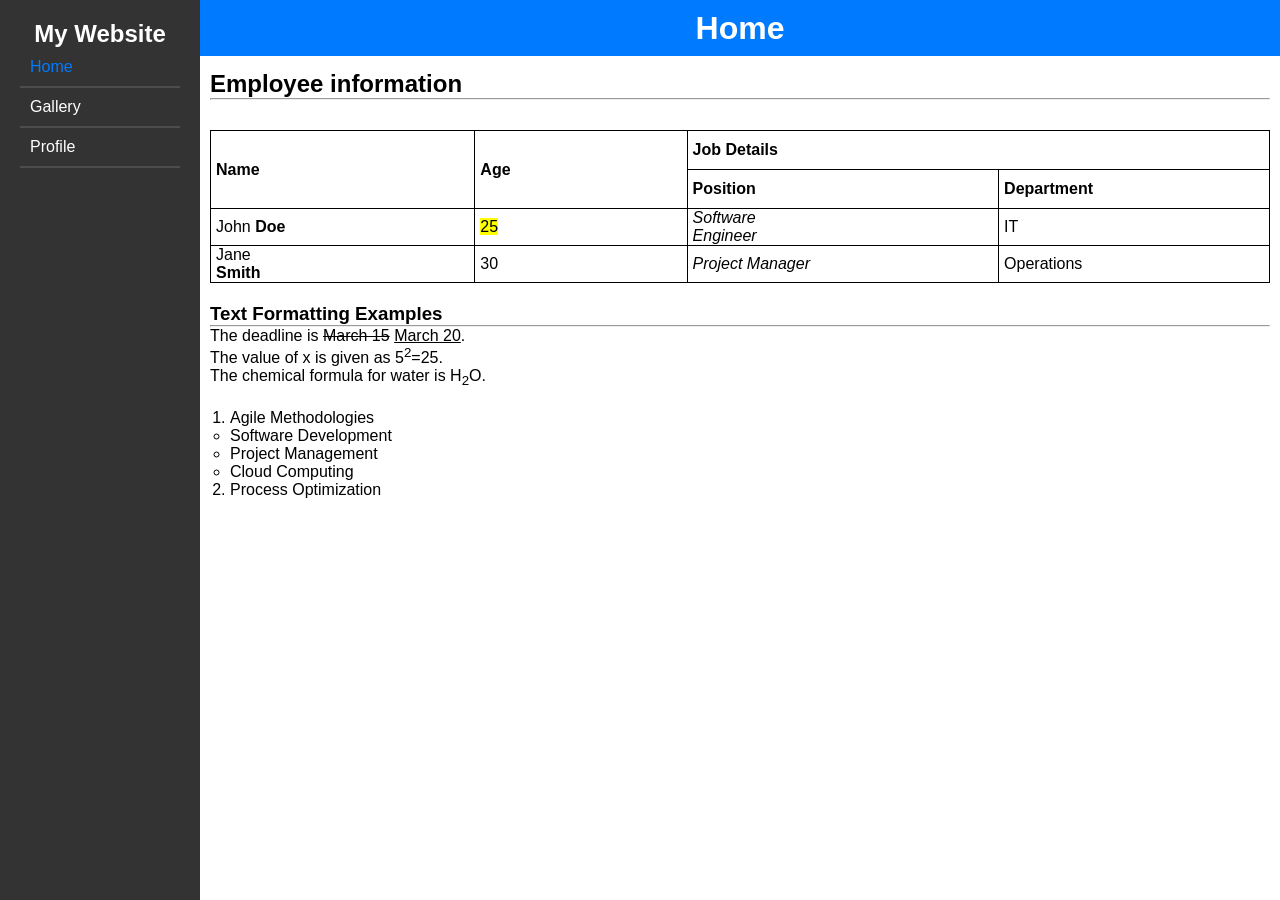
<file: index.html>
<!DOCTYPE html>
<html lang="en">
<head>
    <meta charset="UTF-8">
    <meta name="viewport" content="width=!, initial-scale=1.0">
    <link rel="stylesheet" href="assignment.css">
    <title>Assignments</title>
</head>
<body>
    <aside class="sidebar">
        <h2>My Website</h2>
        <ul>
            <li class="active"><a href="index.html">Home</a></li><hr>
            <li><a href="Gallery.html">Gallery</a></li><hr>
            <li><a href="Profile.html">Profile</a></li><hr>
        </ul>
    </aside>
    <header class="topbar" role="banner">
        <h1>Home</h1>
    </header>
    <div class="content">
        <h2>Employee information</h2>
        <hr>
        <table>
            <tr>
                <th rowspan="2">Name</th>
                <th rowspan="2">Age</th>
                <th colspan="2">Job Details</th>
            </tr>
            <tr>
                <th>Position</th>
                <th>Department</th>
            </tr>
            <tr>
                <td>John <b>Doe</b></td>
                <td> <mark>25</mark></td>
                <td><i>Software Engineer</i></td>
                <td>IT</td>
            </tr>
            <tr>
                <td>Jane <b>Smith</b></td>
                <td>30</td>
                <td> <i>Project Manager</i></td>
                <td>Operations</td>
            </tr>
        </table>
        <h3>Text Formatting Examples</h3>
        <hr id="sp">
        <p>The deadline is <del>March 15</del> <u>March 20</u>.
        <br>The value of x is given as 5<sup>2</sup>=25.
        <br>The chemical formula for water is H<sub>2</sub>O.</p>

        <ol>
            <li>Agile Methodologies</li>
        </ol>
        <ul>
            <li>Software Development</li>
            <li>Project Management</li>
            <li>Cloud Computing</li>
        </ul>
        <ol start="2">
            <li>Process Optimization</li>
        </ol>
    </div>
    </div>
</body>

</html>
</file>
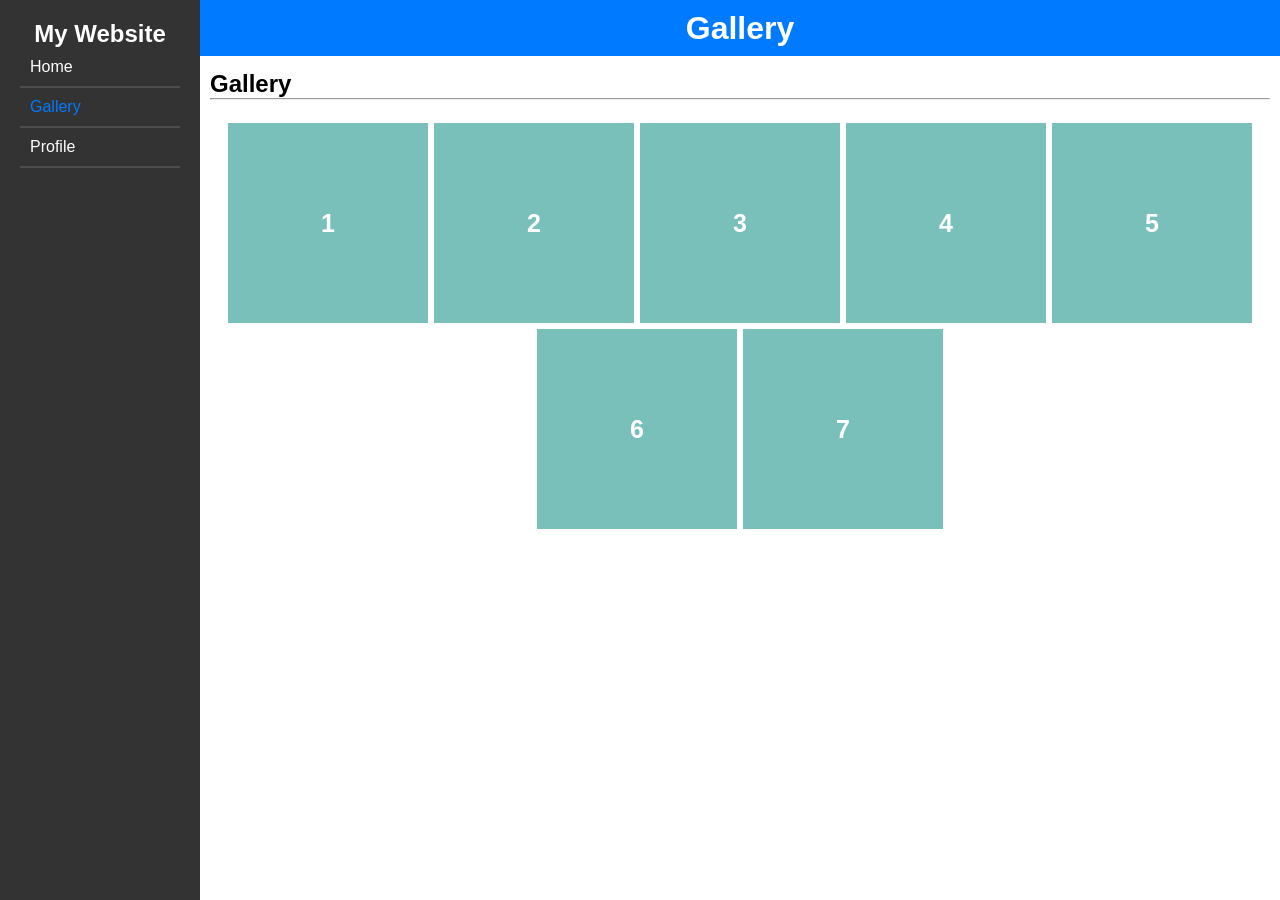
<file: Gallery.html>
<!DOCTYPE html>
<html lang="en">
<head>
    <meta charset="UTF-8">
    <meta name="viewport" content="width=!, initial-scale=1.0">
    <link rel="stylesheet" href="Gal.css">
    <title>Assignments</title>
</head>
<body>
    <aside class="sidebar">
        <h2>My Website</h2>
        <ul>
            <li><a href="index.html">Home</a></li><hr>
            <li class="active"><a href="Gallery.html">Gallery</a></li><hr>
            <li><a href="Profile.html">Profile</a></li><hr>
        </ul>
    </aside>
    <header class="topbar" role="banner">
        <h1>Gallery</h1>
    </header>
    <div class="content">
        <h2>Gallery</h2>
        <hr id="sp">

        <div class="Parent">
            <div class="Box">1</div>
            <div class="Box">2</div>
            <div class="Box">3</div>
            <div class="Box">4</div>
            <div class="Box">5</div>
            <div class="Box">6</div>
            <div class="Box">7</div>
</div>
    </div>
</body>

</html>
</file>
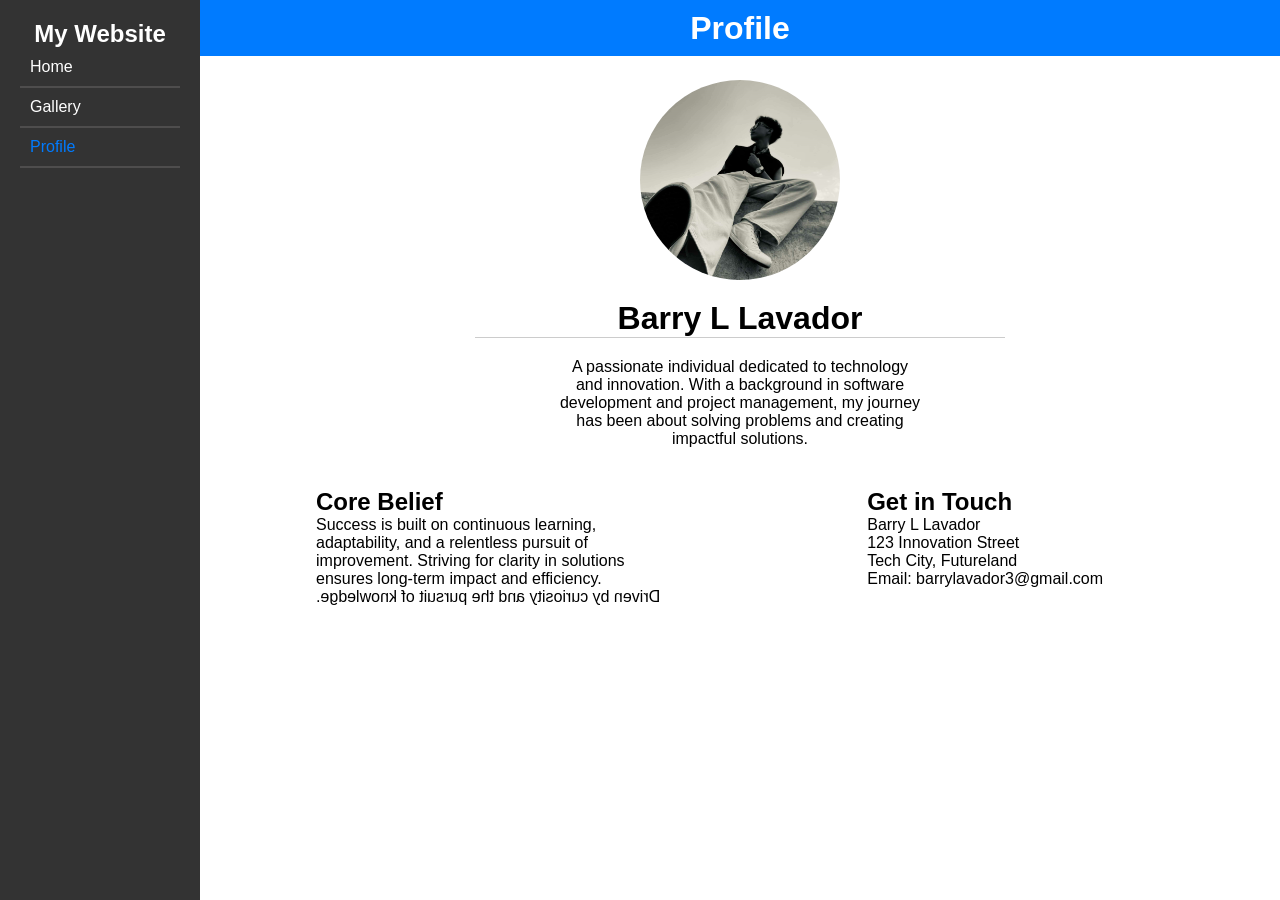
<file: Profile.html>
<!DOCTYPE html>
<html lang="en">
<head>
    <meta charset="UTF-8">
    <meta name="viewport" content="width=!, initial-scale=1.0">
    <link rel="stylesheet" href="prof.css">
    <title>Assignments</title>
</head>
<body>
    <aside class="sidebar">
        <h2>My Website</h2>
        <ul>
            <li><a href="index.html">Home</a></li><hr>
            <li><a href="Gallery.html">Gallery</a></li><hr>
            <li class="active"><a href="Profile.html">Profile</a></li><hr>
        </ul>
    </aside>
    <header class="topbar" role="banner">
        <h1>Profile</h1>
    </header>
        <div class="content">
            <div class="profile-img">
                <img src="p.jpg" alt="My Profile Picture">
            </div>
            <h1>Barry L Lavador</h1>
            <hr>
            <p id="pad">A passionate individual dedicated to technology<br> and innovation. 
                With a background in software<br> development and project management, 
                my journey<br> has been about solving problems and creating<br> impactful solutions.</p>

        <div class="info">
            <div class="belief-section">
                <h2>Core Belief</h2>
                <p>Success is built on continuous learning,<br> adaptability, and a relentless pursuit of<br> improvement. 
                    Striving for clarity in solutions<br> ensures long-term impact and efficiency.<br></p>
                <p class="reverse">Driven by curiosity and the pursuit of knowledge.</p>
            </div>
            <div class="contact-section">
                <h2>Get in Touch</h2>
                <p>Barry L Lavador</p>
                <p>123 Innovation Street<br> Tech City, Futureland</p>
                <p>Email: barrylavador3@gmail.com</p>
            </div>
        </div>
        </div>
</body>

</html>
</file>
<file: assignment.css>
*{
    margin: 0;
    padding: 0;
    box-sizing: border-box;
}
body{
    display: flex;
    font-family: Arial, sans-serif;
    margin-left: 200px;
    padding: 10px;
}
.sidebar {
    position: fixed;
    top: 0;
    left: 0;
    width: 200px;
    height: 100%;
    background-color: #333;
    color: white;
    padding: 20px;
    box-sizing: border-box;
    text-align: left;
}

.sidebar h2 {
    margin-top: 0;
    text-align: center;
}

.sidebar a {
    display: block;
    width: 100%;
    margin: 10px 0;
    padding: 10px;
    color: white;
    border: none;
    font-size: 16px;
    text-decoration: none;
    padding-top: 0px;
    padding-bottom: 0px;
}
.sidebar hr{
    margin-top: 0px;
    margin-bottom: 0px;
    border: 1px solid #4e4d4d;
}
.sidebar ul {
    list-style-type: none;
    padding: 0;
}
.active a {
    color: #007bff;
}
.content {
    padding-top: 50px;
}
.topbar {
  position: fixed;
  top: 0;
  left: 200px;
  right: 0;
  height: 56px;
  background: #007bff;
  display: flex;
  align-items: center;
  justify-content: center;
  color: #fff;
  box-sizing: border-box;
  padding: 0 16px;
}
table{
    position: center;
    border-collapse: collapse;
    width: 100%;
}
table, th, td {
    border: 1px solid #000000;
}
th, td {
    text-align: left;
    padding-right: 176px;
    padding-left: 5px;
}
th{
    padding-top: 10px;
    padding-bottom: 10px
}
td{
    font-weight: normal;
}
h2{
    margin-top: 10px;
    margin-bottom: 0px;
    padding: 0px;
}
h3{
    margin-top: 20px;
    margin-bottom: 0px;
    padding: 0px;
}
p{
    margin: 0px;
    padding: 0px;
    padding-bottom: 20px;
}
hr{
    margin-top: 0px;
    margin-bottom: 30px;
    padding: 0px;
}
#sp{
    margin-top: 0px;
    margin-bottom: 0px;
    padding: 0px;
}
ul{
    list-style-type: circle;
}
ol, ul{
    margin-top: 0px;
    margin-bottom: 0px;
    padding: 0px;
    padding-left: 20px;

}
</file>
<file: Gal.css>
* {
    margin: 0;
    padding: 0;
    box-sizing: border-box;
}
body{
    display: flex;
    font-family: Arial, sans-serif;
    margin-left: 200px;
    padding: 10px;
}
.sidebar {
    position: fixed;
    top: 0;
    left: 0;
    width: 200px;
    height: 100%;
    background-color: #333;
    color: white;
    padding: 20px;
    box-sizing: border-box;
    text-align: left;
}

.sidebar h2 {
    margin-top: 0;
    text-align: center;
}

.sidebar a {
    display: block;
    width: 100%;
    margin: 10px 0;
    padding: 10px;
    color: white;
    border: none;
    font-size: 16px;
    text-decoration: none;
    padding-top: 0px;
    padding-bottom: 0px;
}
.sidebar hr{
    margin-top: 0px;
    margin-bottom: 0px;
    border: 1px solid #4e4d4d;
}
.sidebar ul {
    list-style-type: none;
    padding: 0;
}
.active a {
    color: #007bff;
}
.content {
    padding-top: 50px;
}
.topbar {
  position: fixed;
  top: 0;
  left: 200px;
  right: 0;
  height: 56px;
  background: #007bff;
  display: flex;
  align-items: center;
  justify-content: center;
  color: #fff;
  box-sizing: border-box;
  padding: 0 16px;
}
h2{
    margin-top: 10px;
    margin-bottom: 0px;
    padding: 0px;
}
#sp{
    margin-top: 0px;
    margin-bottom: 20px;
    padding: 0px;
}
.Box{
    color: rgb(255, 255, 255);
    background-color: rgb(122, 192, 186);
    width: 200px;
    height: 200px;
    text-align: center;
    font-size: 25px;
    font-weight: bolder;
    margin: 3px;
    align-items: center;
    display: flex;
    justify-content: center;
}
.Parent{
    display: flex;
    flex-direction: row;
    justify-content: center;
    align-items: center;
    flex-wrap: wrap;

}
</file>
<file: prof.css>
*{
    margin: 0;
    padding: 0;
    box-sizing: border-box;
}
body{
    display: flex;
    font-family: Arial, sans-serif;
    margin-left: 200px;
    padding: 10px;
}
.sidebar {
    position: fixed;
    top: 0;
    left: 0;
    width: 200px;
    height: 100%;
    background-color: #333;
    color: white;
    padding: 20px;
    box-sizing: border-box;
    text-align: left;
}

.sidebar h2 {
    margin-top: 0;
    text-align: center;
}

.sidebar a {
    display: block;
    width: 100%;
    margin: 10px 0;
    padding: 10px;
    color: white;
    border: none;
    font-size: 16px;
    text-decoration: none;
    padding-top: 0px;
    padding-bottom: 0px;
}
.sidebar hr{
    margin-top: 0px;
    margin-bottom: 0px;
    border: 1px solid #4e4d4d;
}
.sidebar ul {
    list-style-type: none;
    padding: 0;
}
.active a {
    color: #007bff;
}

.topbar {
  position: fixed;
  top: 0;
  left: 200px;
  right: 0;
  height: 56px;
  background: #007bff;
  display: flex;
  align-items: center;
  justify-content: center;
  color: #fff;
  box-sizing: border-box;
  padding: 0 16px;
}

.profile-img img{
    display: block;
    margin: 20px auto;
    width: 200px;
    height: 200px;
    border-radius: 50%;
}
.content{
    text-align: center;
    width: 100%;
    padding-top: 50px;
}
.content, p {
    padding: 10px, 20px;
}
#pad{
    padding-top: 20px;
}
.content hr {
    margin: 20px auto;
    margin-top: 0px;
    margin-bottom: 0px;
    width: 50%;
    border: 0;
    border-top: 1px solid #ccc;
}
.info {
    display: flex;
    justify-content: space-between;
    margin-top: 40px;
    width: 80%;
    margin-left: auto;
    margin-right: auto;
}
.belief-section {
    text-align: left;
    width: 55%;
}
.belief-section p {
    text-align: left;
    padding-left: 0px;
    margin-right: 0px;
}
.contact-section {
    width: 35%;
    text-align: left;
}
.contact-section p {
    text-align: left;
    padding: 0px;
    margin-left: 0px;
}
.reverse{
    display: inline-block;
    transform: scaleX(-1);
    padding-top: 0px;
    padding-bottom: 0px;
}
</file>
